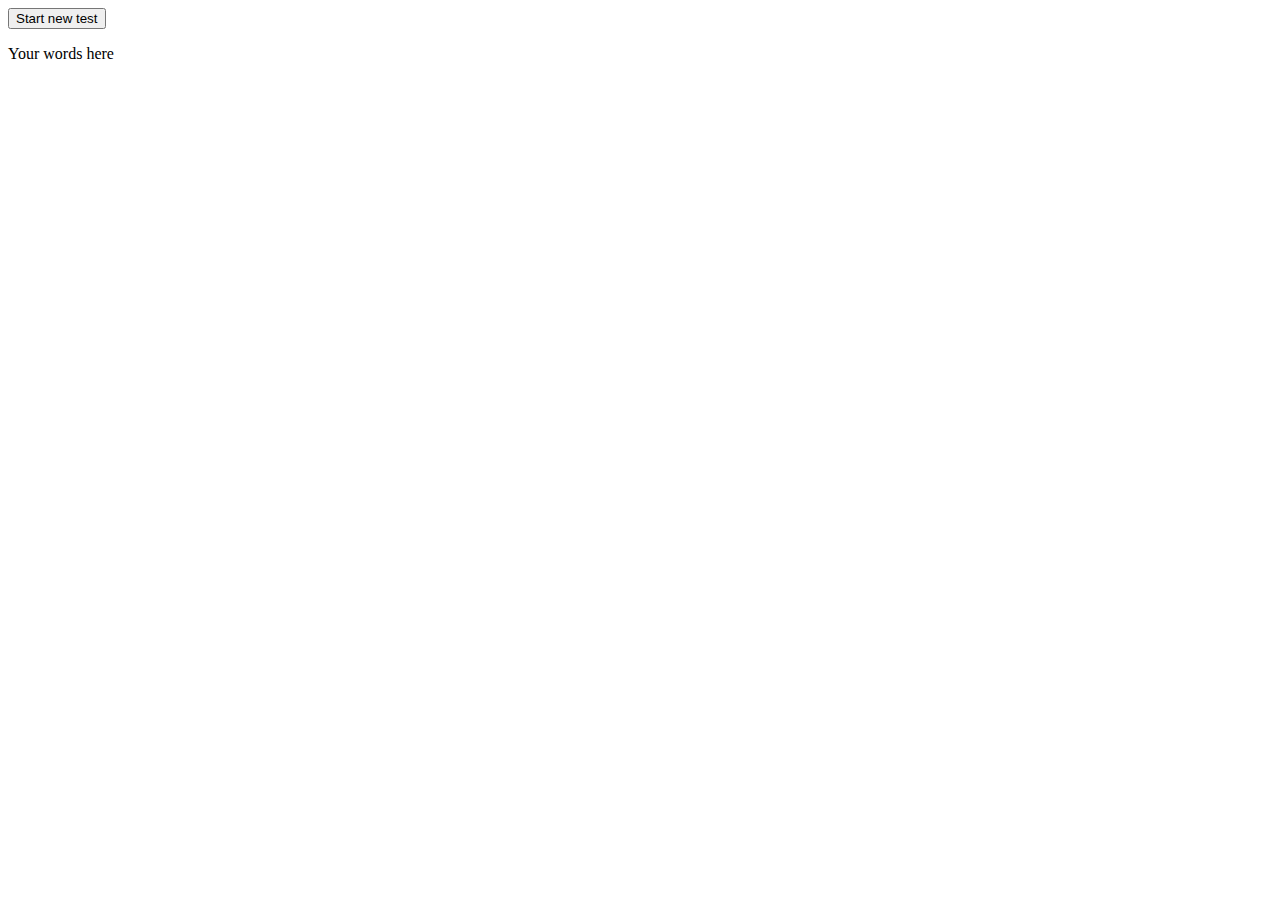
<file: doc/input_index.html>
<!DOCTYPE>
<html>
  <head>
    <meta charset="utf-8">
    <meta http-equiv="X-UA-Compatible" content="IE=edge,chrome=1">
    <meta name="viewport" content="width=device-width">
    <title>Dictation example </title>

  </head>
  <body>
    <button>Start new test</button>

    <div>
        <p class="output">Your words here</p>
    </div>
  <script src="script.js"></script>

</body>
</html>
</file>
